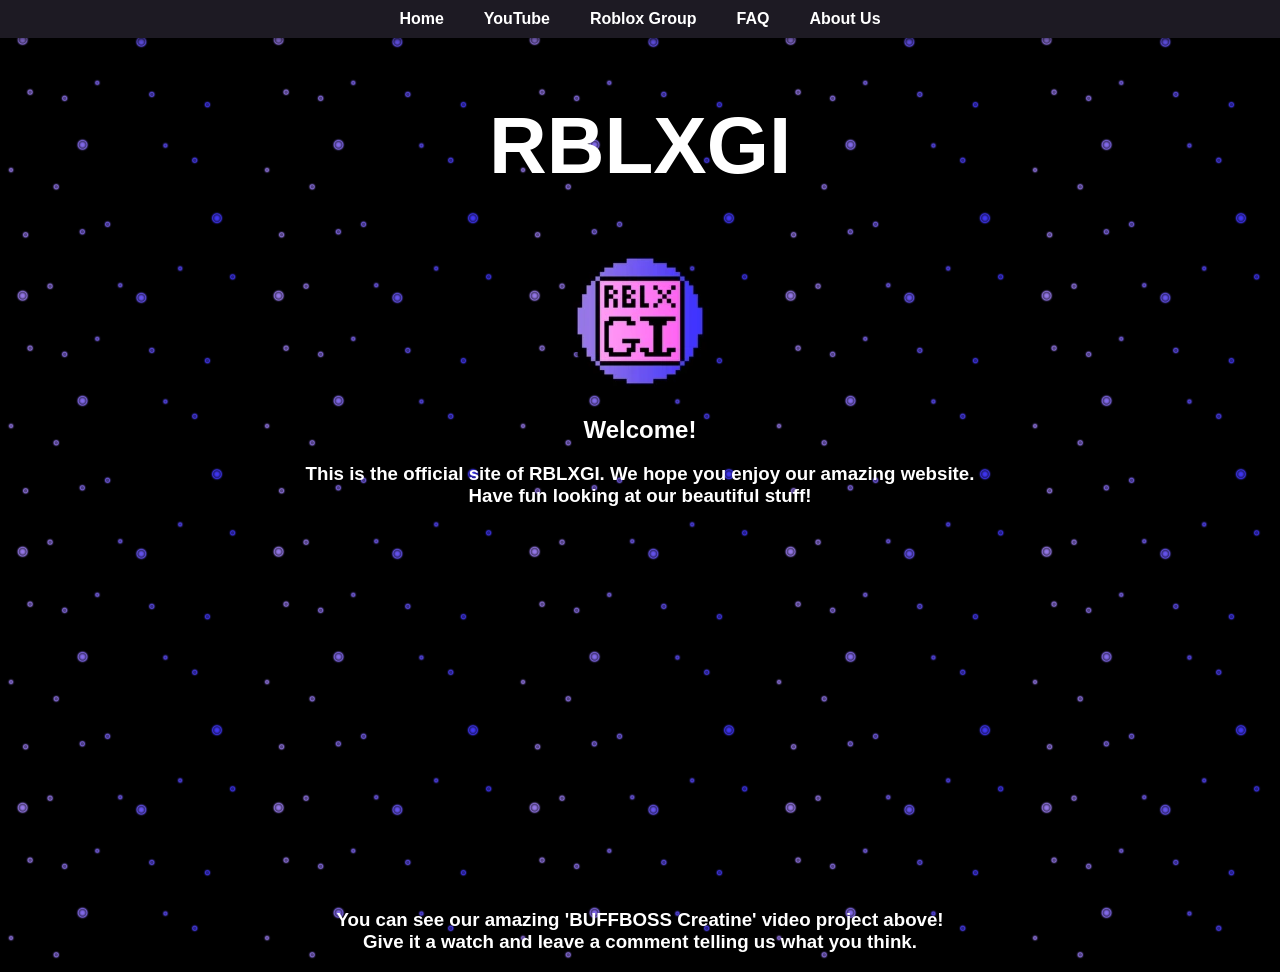
<file: index.html>
<!DOCTYPE html>
<html lang="en">
<head>
  <link rel="icon" href="Images/favicon.png" type="image/png">
  <meta charset="UTF-8">
  <title>RBLXGI</title>
  <link rel="stylesheet" href="style.css">

  <!-- Open Graph / Discord preview -->
      <meta property="og:title" content="RBLXGI">
      <meta property="og:description" content="Welcome to OFFICIAL Roblox Gamers Inc™ WEBSITE!!!">
      <meta property="og:image" content="https://yourdomain.com/Images/logo.png">
      <meta property="og:url" content="https://rbgi.uk">
      <meta property="og:type" content="website">
</head>
<body>

  <!-- Static top nav -->
  <nav>
    <ul>
      <li><a href="index.html">Home</a></li>
      <li><a href="https://www.youtube.com/@RBLXGI" target="_blank">YouTube</a></li>
      <li><a href="https://www.roblox.com/communities/10057363/ROBLOX-GAMERS-INC#!/about" target="_blank">Roblox Group</a></li>
      <li><a href="faq.html">FAQ</a></li>
      <li><a href="about.html">About Us</a></li>
    </ul>
  </nav>

  <!-- Main content -->
  <h1>RBLXGI</h1>
  <img src="Images/logo.png" alt="Logo" class="logo">

  <h2>
    Welcome!
  </h2>

  <h3>
    This is the official site of RBLXGI. We hope you enjoy our amazing website. <br>
    Have fun looking at our beautiful stuff!
  </h3>

  <iframe width="720" height="360" src="https://www.youtube.com/embed/wW7YyN5HUMw" title="BUFFBOSS Creatine [Full Short Film Project]" frameborder="0" allow="accelerometer; autoplay; clipboard-write; encrypted-media; gyroscope; picture-in-picture; web-share" referrerpolicy="strict-origin-when-cross-origin" allowfullscreen></iframe>

  <h3>
    You can see our amazing 'BUFFBOSS Creatine' video project above! <br>
    Give it a watch and leave a comment telling us what you think.
  </h3>


</div>

</body>
</html>
</file>
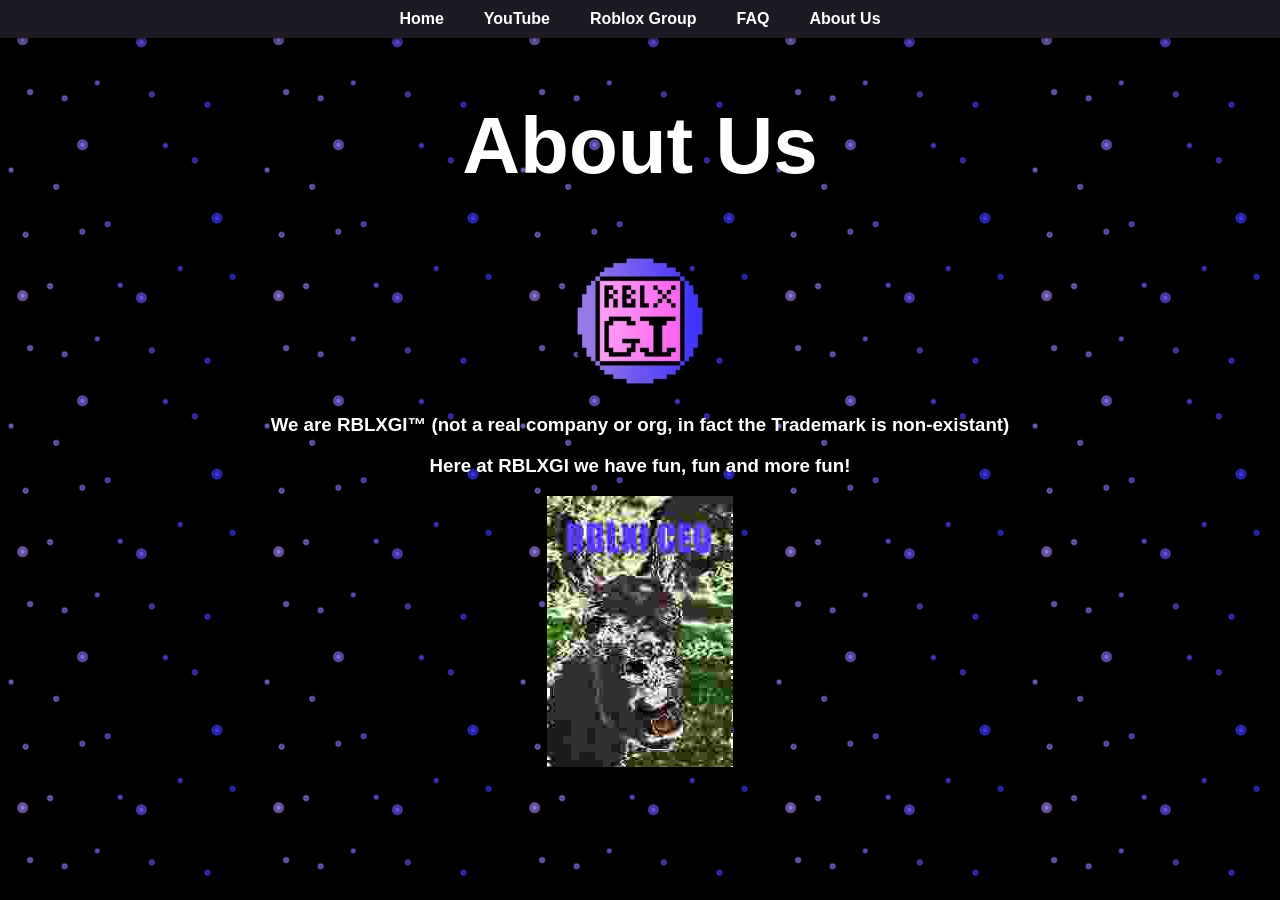
<file: about.html>
<!DOCTYPE html>
<html lang="en">
<head>
  <link rel="icon" href="Images/favicon.png" type="image/png">
  <meta charset="UTF-8">
  <title>About Us</title>
  <link rel="stylesheet" href="style.css">

    <!-- Open Graph / Discord preview -->
      <meta property="og:title" content="RBLXGI">
      <meta property="og:description" content="Welcome to OFFICIAL RBLXGI™ WEBSITE!!!">
      <meta property="og:image" content="https://yourdomain.com/Images/logo.png">
      <meta property="og:url" content="https://rbgi.uk">
       <meta property="og:type" content="website">
</head>
<body>

  <!-- Static top nav -->
  <nav>
    <ul>
     <li><a href="index.html">Home</a></li>
      <li><a href="https://www.youtube.com/@RBLXGI" target="_blank">YouTube</a></li>
      <li><a href="https://www.roblox.com/communities/10057363/ROBLOX-GAMERS-INC#!/about" target="_blank">Roblox Group</a></li>
      <li><a href="faq.html">FAQ</a></li>
      <li><a href="about.html">About Us</a></li>
    </ul>
  </nav>

  <!-- Main content -->
  <h1>About Us</h1>
  <img src="Images/logo.png" alt="Logo" class="logo">

  <h3>
    We are RBLXGI™ (not a real company or org, in fact the Trademark is non-existant)
  </h3>
  <h3>
    Here at RBLXGI we have fun, fun and more fun!
  </h3>

    <img src="Images/donk.jpg">

</body>
</html>
</file>
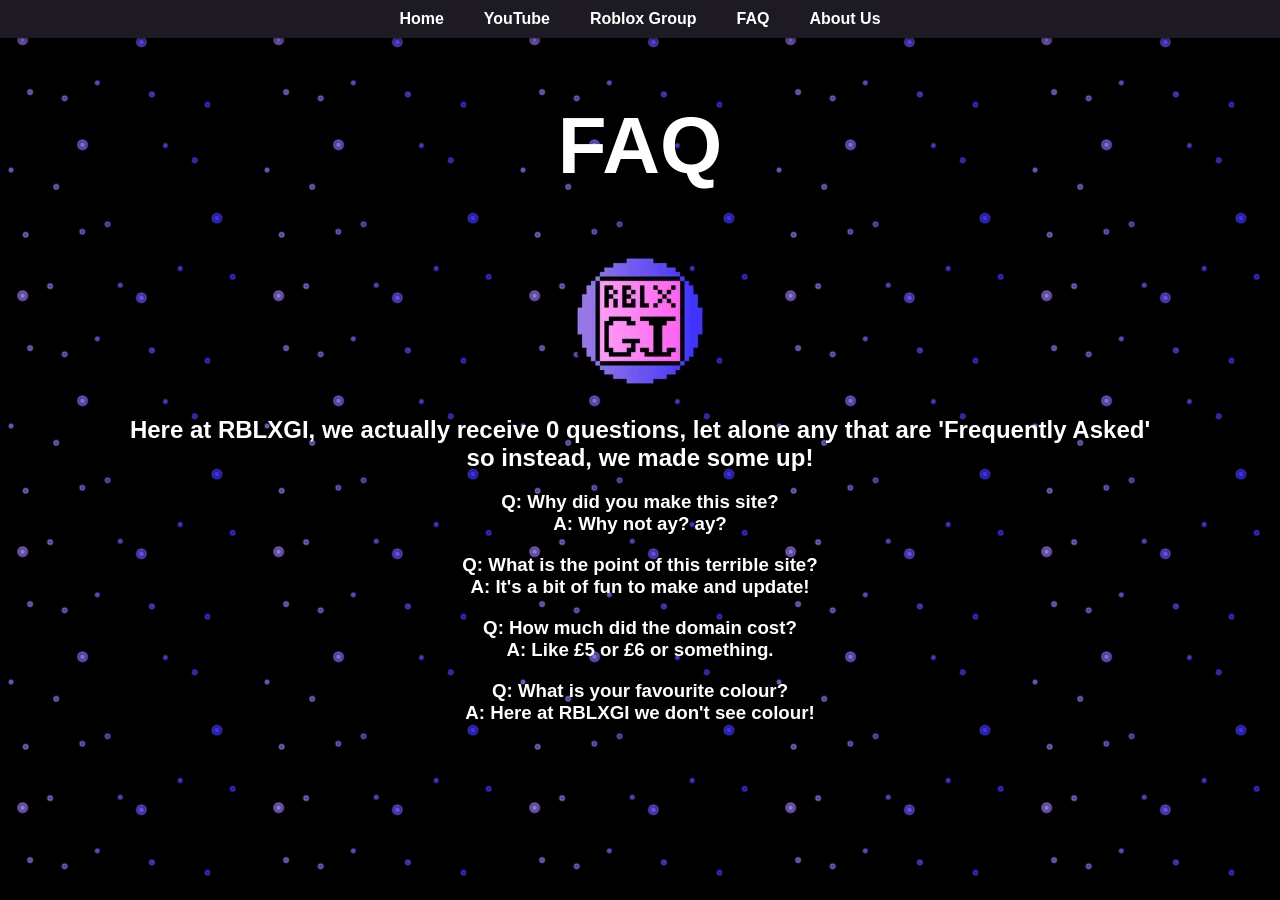
<file: faq.html>
<!DOCTYPE html>
<html lang="en">
<head>
  <link rel="icon" href="Images/favicon.png" type="image/png">
  <meta charset="UTF-8">
  <title>Frequently Asked Questions</title>
  <link rel="stylesheet" href="style.css">

    <!-- Open Graph / Discord preview -->
      <meta property="og:title" content="RBLXGI">
      <meta property="og:description" content="Welcome to OFFICIAL RBLXGI™ WEBSITE!!!">
      <meta property="og:image" content="https://yourdomain.com/Images/logo.png">
      <meta property="og:url" content="https://rbgi.uk">
      <meta property="og:type" content="website">
</head>
<body>

  <!-- Static top nav -->
  <nav> 
    <ul>
     <li><a href="index.html">Home</a></li>
      <li><a href="https://www.youtube.com/@RBLXGI" target="_blank">YouTube</a></li>
      <li><a href="https://www.roblox.com/communities/10057363/ROBLOX-GAMERS-INC#!/about" target="_blank">Roblox Group</a></li>
      <li><a href="faq.html">FAQ</a></li>
      <li><a href="about.html">About Us</a></li>
    </ul>
  </nav>

  <!-- Main content -->
  <h1>FAQ</h1>
  <img src="Images/logo.png" alt="Logo" class="logo">

  <h2>
    Here at RBLXGI, we actually receive 0 questions, let alone any that are 'Frequently Asked' <br>
    so instead, we made some up!
  </h2>

  <h3>
    Q: Why did you make this site?
    <br>
    A: Why not ay? ay?
  </h3>

    <h3>
    Q: What is the point of this terrible site?
    <br>
    A: It's a bit of fun to make and update!
  </h3>

      <h3>
    Q: How much did the domain cost?
    <br>
    A: Like £5 or £6 or something.
  </h3>

        <h3>
    Q: What is your favourite colour?
    <br>
    A: Here at RBLXGI we don't see colour!
  </h3>

</body>
</html>
</file>
<file: style.css>
/* =====================
   COLOR OPTIONS
===================== */
:root {
  --bg-color: #727272;           /* Background color */
  --text-color: #fff;         /* Text color */
  --nav-bg-color: #1d1a23;       /* Navbar background */
  --nav-link-color: #fff;     /* Navbar text color */
  --nav-link-hover: #9c3ae2;  /* Navbar hover color */
}

/* =====================
   BODY & BACKGROUND
===================== */
body {
  background-color: var(--bg-color);
  background-image: url('Images/tile1.png'); /* tiled background */
  background-repeat: repeat;
  background-position: top left;
  background-size: auto;

  color: var(--text-color);
  font-family: Arial, sans-serif;
  margin: 0;
  padding: 0;
  text-align: center;
}

/* =====================
   NAVBAR
===================== */
nav {
  position: fixed;       /* stick to top */
  top: 0;
  width: 100%;
  background-color: var(--nav-bg-color);
  z-index: 1000;
  box-shadow: 0 2px 5px rgba(0,0,0,0.5);
}

nav ul {
  list-style: none;
  margin: 0;
  padding: 10px 0;
  display: flex;
  justify-content: center;
  gap: 40px;
}

nav ul li a {
  text-decoration: none;
  color: var(--nav-link-color);
  font-weight: bold;
  transition: color 0.3s;
}

nav ul li a:hover {
  color: var(--nav-link-hover);
}

/* =====================
   MAIN HEADING
===================== */
h1 {
  font-size: 5em;
  margin-top: 100px; /* space below navbar */
}

/* =====================
   LOGO IMAGE
===================== */
.logo {
  margin-top: 30px;
  max-width: 80%;
  height: auto;
  display: block;
  margin-left: auto;
  margin-right: auto;
}
</file>
